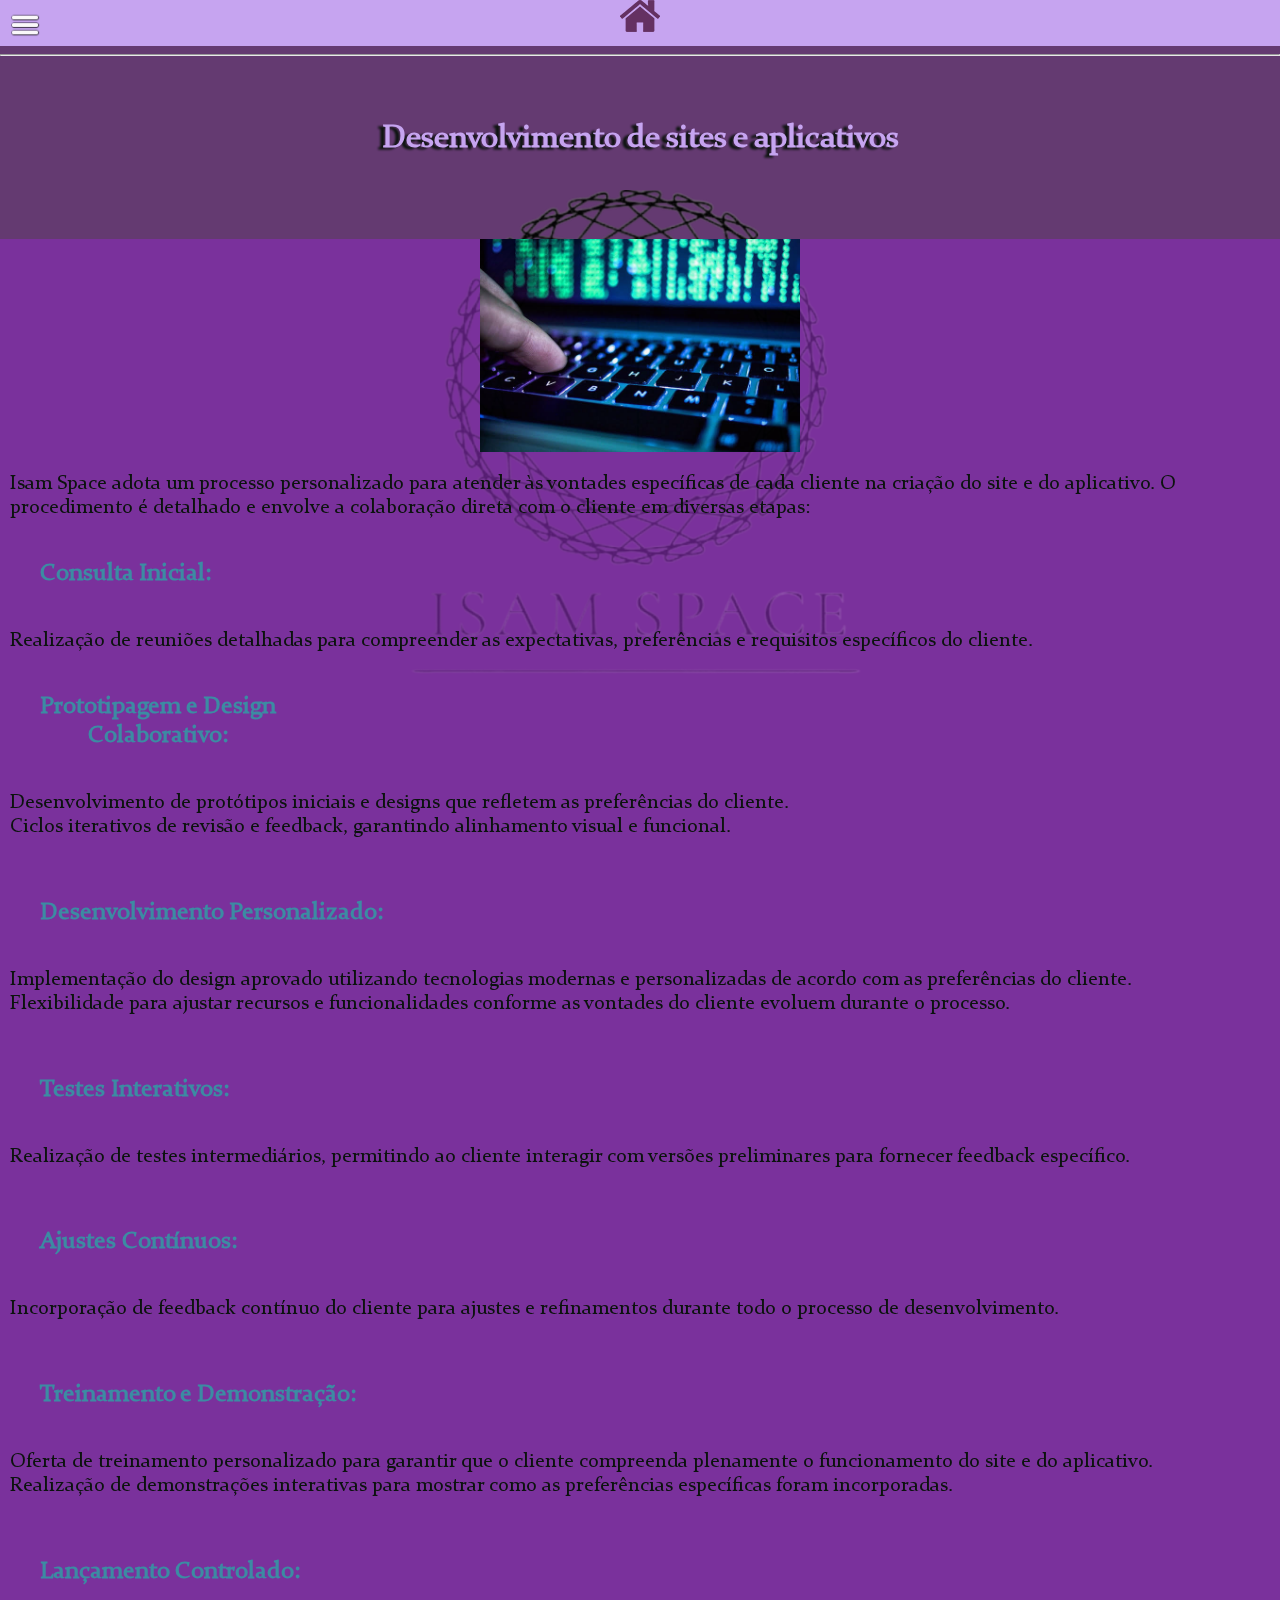
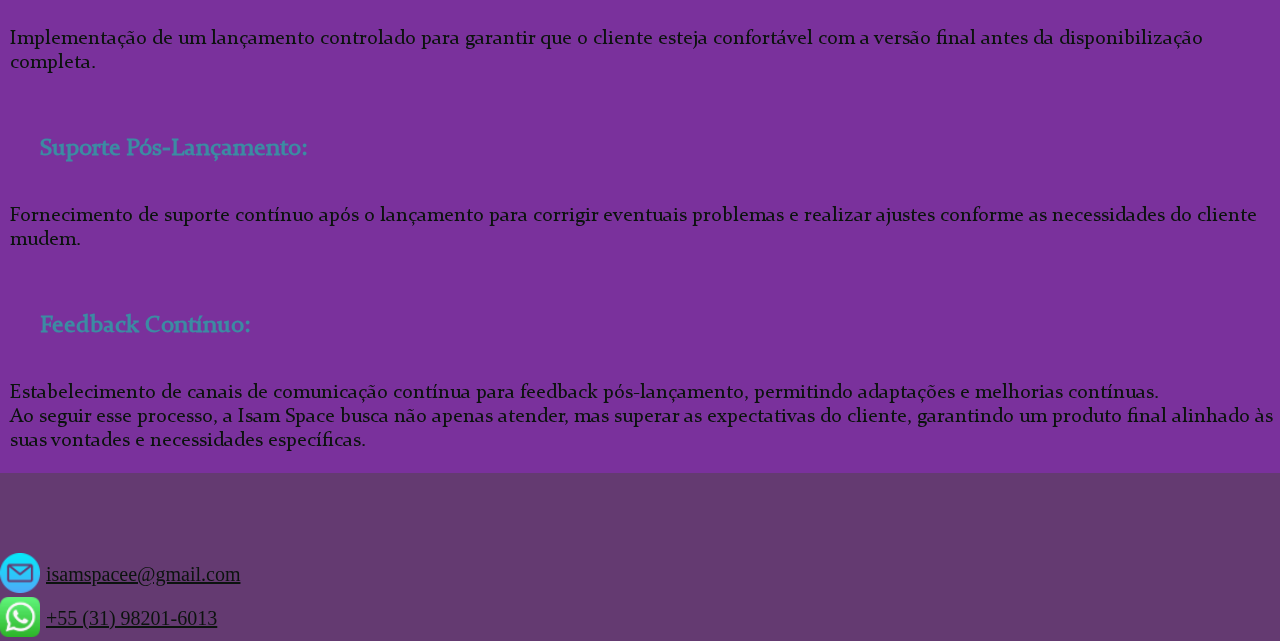
<file: Desenvolvimento_de_Sites_e_Aplicativos.html>
<!DOCTYPE html>
<html lang="pt-br">

<head>
  <link rel="stylesheet" href="Outras_Paginas.css">
  <meta charset="UTF-8">
  <meta name="viewport" content="width=device-width, initial-scale=1.0">
  <title>Desenvolvimento de sites e aplicativos</title>
  <link rel="shortcut icon" href="imgs/logotipo.png" type="image/x-icon">
</head>

<body>
  <Header>
    <div id="menu-toggle" onclick="toggleMenu()">
      <img src="imgs/menu.png" alt="Menu">
    </div>
    <a id="home" href="index.html"><img src="imgs/houseiconcasinhafodaaaa.png" alt="home"></a>
  </Header>
  <hr>
  <h1 class="sub_titulo">Desenvolvimento de sites e aplicativos</h1>
  <div id="conteudo">
    <img src="imgs/desenvolvimento_apps.jpg" class="img_lateral" alt="uma boa imagem">
    <div class="informacoes_texto">
      <p>
        Isam Space adota um processo personalizado para atender às vontades específicas de cada cliente na criação do
        site e do aplicativo. O procedimento é detalhado e envolve a colaboração direta com o cliente em diversas
        etapas:</p>
      
      <h2>Consulta Inicial:</h2>
      
      <p>Realização de reuniões detalhadas para compreender as expectativas, preferências e requisitos específicos do
        cliente.</p>
      <h2>Prototipagem e Design<br>Colaborativo:</h2>
      
      <p>Desenvolvimento de protótipos iniciais e designs que refletem as preferências do cliente.<br>
        Ciclos iterativos de revisão e feedback, garantindo alinhamento visual e funcional.</p><br>
      <h2>Desenvolvimento Personalizado:</h2>
      
      <p>Implementação do design aprovado utilizando tecnologias modernas e personalizadas de acordo com as preferências
        do cliente.<br>
        Flexibilidade para ajustar recursos e funcionalidades conforme as vontades do cliente evoluem durante o
        processo.</p><br>
      <h2>Testes Interativos:</h2>
      
      <p>Realização de testes intermediários, permitindo ao cliente interagir com versões preliminares para fornecer
        feedback específico.</p><br>
      <h2>Ajustes Contínuos:</h2>
      
      <p>Incorporação de feedback contínuo do cliente para ajustes e refinamentos durante todo o processo de
        desenvolvimento.</p><br>
      <h2>Treinamento e Demonstração:</h2>
      
      <p>Oferta de treinamento personalizado para garantir que o cliente compreenda plenamente o funcionamento do site e
        do aplicativo.<br>
        Realização de demonstrações interativas para mostrar como as preferências específicas foram incorporadas.</p>
      <br>
      <h2>Lançamento Controlado:</h2>
      
      <p>Implementação de um lançamento controlado para garantir que o cliente esteja confortável com a versão final
        antes da disponibilização completa.</p><br>
      <h2>Suporte Pós-Lançamento:</h2>
      
      <p>Fornecimento de suporte contínuo após o lançamento para corrigir eventuais problemas e realizar ajustes
        conforme as necessidades do cliente mudem.</p><br>
      <h2>Feedback Contínuo:</h2>
      
      <p>Estabelecimento de canais de comunicação contínua para feedback pós-lançamento, permitindo adaptações e
        melhorias contínuas.<br>
        Ao seguir esse processo, a Isam Space busca não apenas atender, mas superar as expectativas do cliente,
        garantindo um produto final alinhado às suas vontades e necessidades específicas.</p>
    </div>
  </div>
  <div id="menu">
    <div id="fechar-menu" onclick="fecharMenu()">
      <img src="imgs/fechar.png" alt="Fechar Menu">
    </div>
    <a href="Desenvolvimento_de_Sites_e_Aplicativos.html">Desenvolvimento de sites e aplicativos</a>
    <a href="Otimização_SEO.html">Otimização SEO</a>
    <a href="Gerenciamento_de_Mídias_Sociais.html">Gerenciamento de Mídias Sociais</a>
    <a href="Marketing_Digital.html">Marketing Digital</a>
  </div>
  <div id="contato-final">
    <a href="mailto:isamspacee@gmail.com">
      <div class="left felx"><img src="imgs/e-mail.png" alt="" class="left img-cont">
        <div class="left ne">isamspacee@gmail.com</div>
      </div>
    </a>
    <a href="https://wa.me/5531982016013">
      <div class="left felx"><img src="imgs/whats.png" alt="" class="left img-cont">
        <div class="left ne">+55 (31) 98201-6013</div>
      </div>
    </a>
  </div>
  <script src="Outras_Paginas.js"></script>
</body>

</html>
</file>
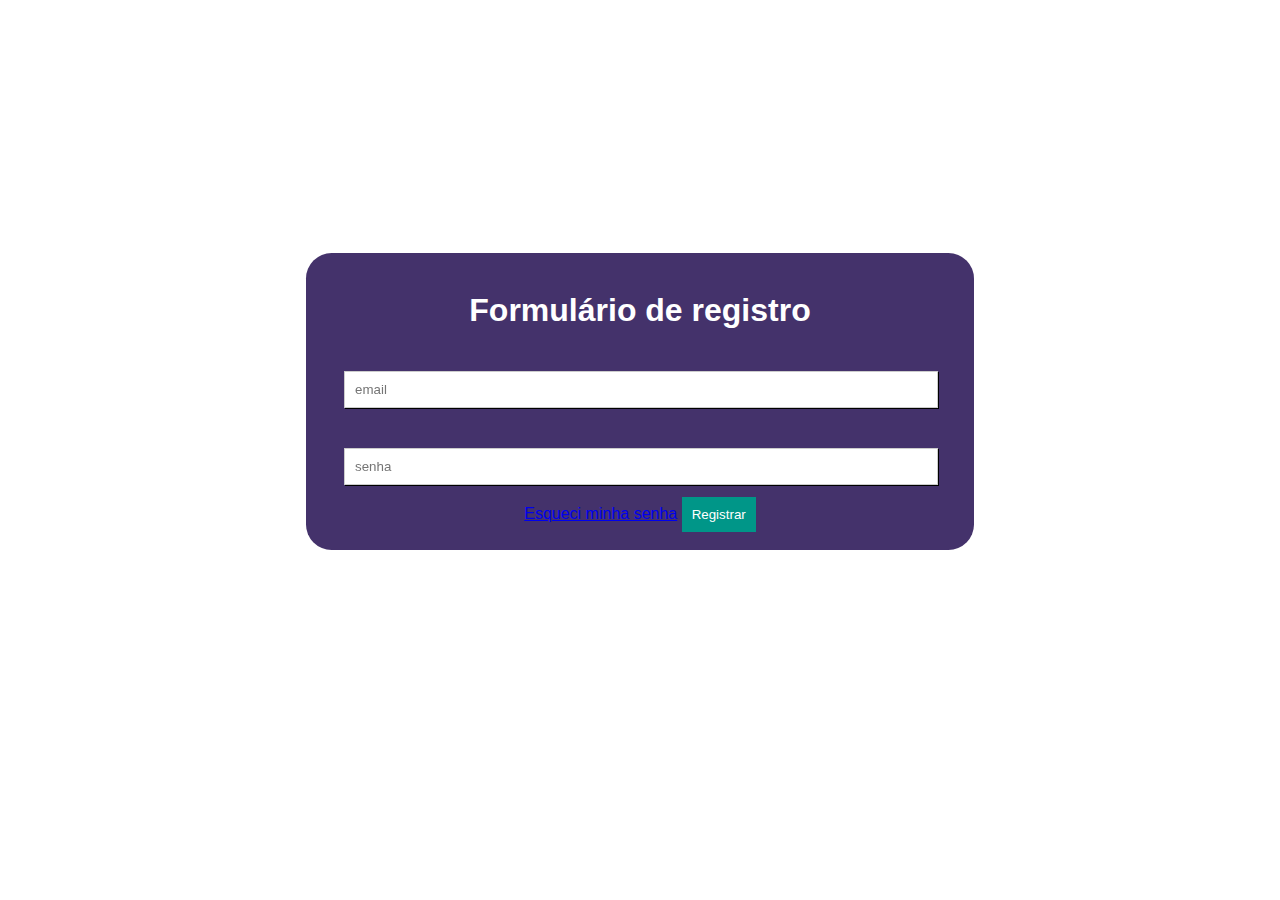
<file: Entrar.html>
<!DOCTYPE html>
<html lang="pt-br">

<head>
  <meta charset="UTF-8">
  <title>Formulário de registro</title>
  <link rel="stylesheet" href="Entrar.css" type="text/css">
</head>

<body>
  <form action="processar.php" method="post">
    <h1 id="texto">Formulário de registro</h1>
    
    <div class="input-field">
      <input placeholder="email" type="email" id="email" name="email">
    </div>
    <div class="input-field">
      <input placeholder="senha" type="password" id="senha" name="senha">
    </div>
    <a href="https://passwords.google.com/?hl=pt-BR&pli=1">Esqueci minha senha</a>
    <button type="submit">Registrar</button>
  </form>
</body>

</html>
</file>
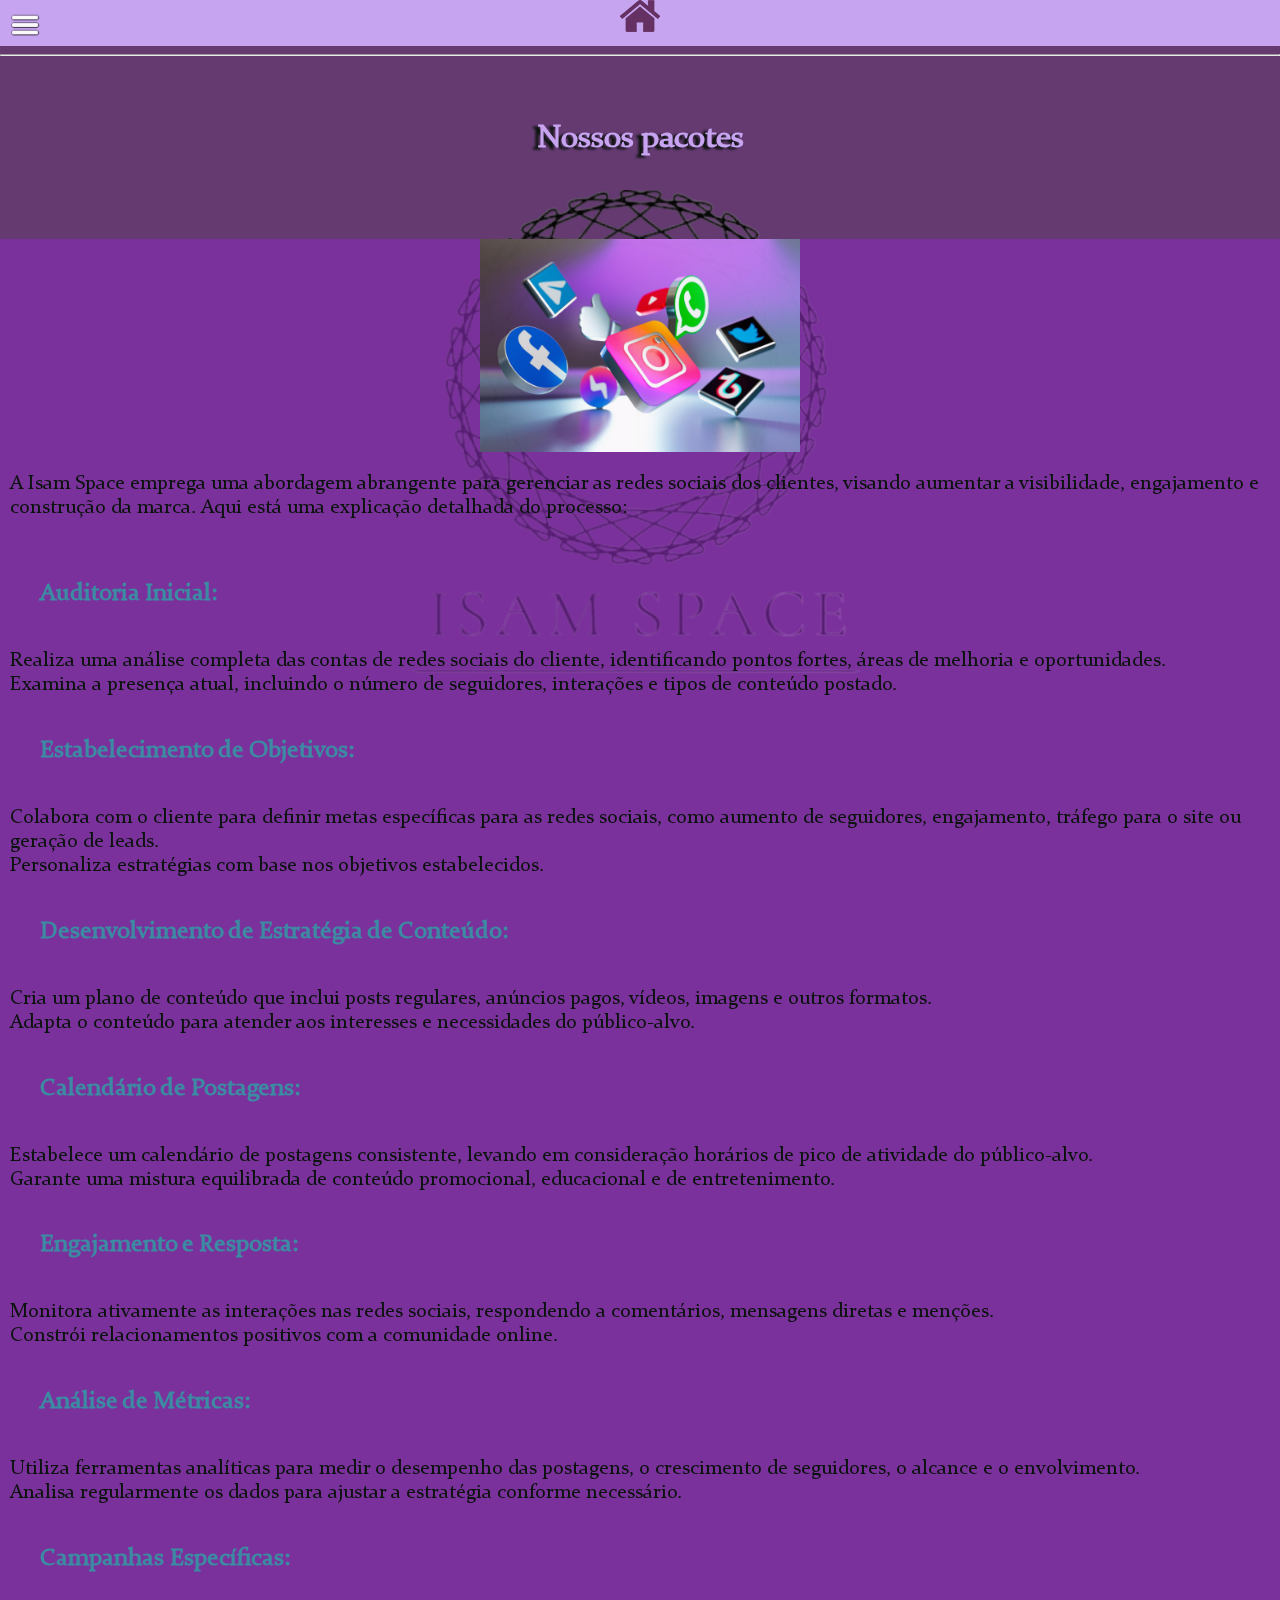
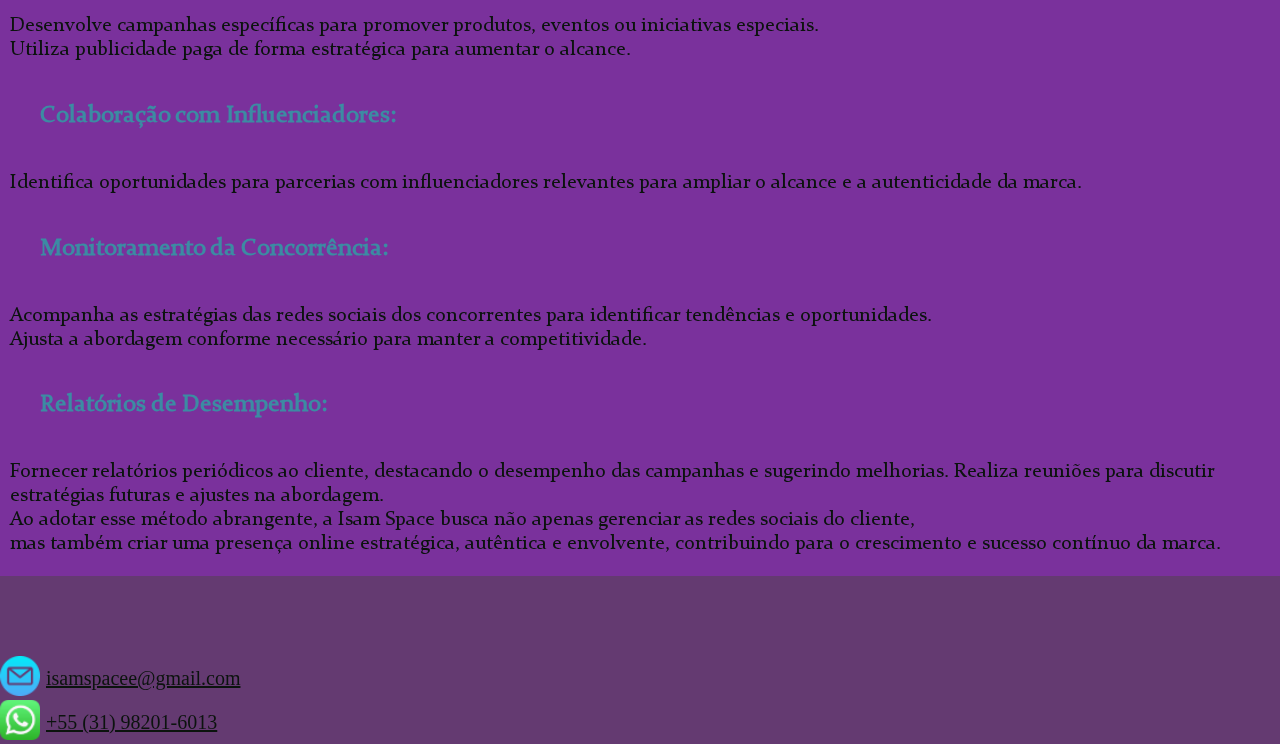
<file: Gerenciamento_de_Mídias_Sociais.html>
<!DOCTYPE html>
<html lang="pt-br">

<head>
  <link rel="stylesheet" href="Outras_Paginas.css">
  <meta charset="UTF-8">
  <meta name="viewport" content="width=device-width, initial-scale=1.0">
  <title>Gerenciamento de Mídias Sociais</title>
  <link rel="shortcut icon" href="imgs/logotipo.png" type="image/x-icon">
</head>

<body>
  <header>
    <div id="menu-toggle" onclick="toggleMenu()">
      <img src="imgs/menu.png" alt="Menu">
    </div>
    <a id="home" href="index.html"><img src="imgs/houseiconcasinhafodaaaa.png" alt="home"></a>
  </header>
  <hr>
  <h1 class="sub_titulo">Nossos pacotes</h1>
  <div id="conteudo">
    <img src="imgs/midias_sociais.jpg" class="img_lateral" alt="uma boa imagem">
    <div class="informacoes_texto">
      <p>
        A Isam Space emprega uma abordagem abrangente para gerenciar as redes sociais dos clientes, visando aumentar a
        visibilidade, engajamento e construção da marca. Aqui está uma explicação detalhada do processo:
      </p>
      <br />
      <h2>Auditoria Inicial:</h2>
      
      <p>Realiza uma análise completa das contas de redes sociais do cliente, identificando pontos fortes, áreas de
        melhoria e oportunidades.<br />
        Examina a presença atual, incluindo o número de seguidores, interações e tipos de conteúdo postado.</p>
      
      <h2>Estabelecimento de Objetivos:</h2>
      
      <p>Colabora com o cliente para definir metas específicas para as redes sociais, como aumento de seguidores,
        engajamento, tráfego para o site ou geração de leads.<br />
        Personaliza estratégias com base nos objetivos estabelecidos.</p>
      
      <h2>Desenvolvimento de Estratégia de Conteúdo:</h2>
      
      <p>Cria um plano de conteúdo que inclui posts regulares, anúncios pagos, vídeos, imagens e outros formatos.<br />
        Adapta o conteúdo para atender aos interesses e necessidades do público-alvo.</p>
      
      <h2>Calendário de Postagens:</h2>
      
      <p>Estabelece um calendário de postagens consistente, levando em consideração horários de pico de atividade do
        público-alvo.<br />
        Garante uma mistura equilibrada de conteúdo promocional, educacional e de entretenimento.</p>
      
      <h2>Engajamento e Resposta:</h2>
      
      <p>Monitora ativamente as interações nas redes sociais, respondendo a comentários, mensagens diretas e
        menções.<br />
        Constrói relacionamentos positivos com a comunidade online.</p>
      
      <h2>Análise de Métricas:</h2>
      
      <p>Utiliza ferramentas analíticas para medir o desempenho das postagens, o crescimento de seguidores, o alcance e
        o envolvimento.<br />
        Analisa regularmente os dados para ajustar a estratégia conforme necessário.</p>
      
      <h2>Campanhas Específicas:</h2>
      
      <p>Desenvolve campanhas específicas para promover produtos, eventos ou iniciativas especiais.<br />
        Utiliza publicidade paga de forma estratégica para aumentar o alcance.</p>
      
      <h2>Colaboração com Influenciadores:</h2>
      
      <p>Identifica oportunidades para parcerias com influenciadores relevantes para ampliar o alcance e a autenticidade
        da marca.</p>
      
      <h2>Monitoramento da Concorrência:</h2>
      
      <p>Acompanha as estratégias das redes sociais dos concorrentes para identificar tendências e oportunidades.<br />
        Ajusta a abordagem conforme necessário para manter a competitividade.</p>
      
      <h2>Relatórios de Desempenho:</h2>
      
      <p>
        Fornecer relatórios periódicos ao cliente, destacando o desempenho das campanhas e sugerindo melhorias.
        Realiza reuniões para discutir estratégias futuras e ajustes na abordagem.<br />
        Ao adotar esse método abrangente, a Isam Space busca não apenas gerenciar as redes sociais do cliente,<br />
        mas também criar uma presença online estratégica, autêntica e envolvente, contribuindo para o crescimento e
        sucesso contínuo da marca.
      </p>
    </div>
  </div>
  <div id="menu">
    <div id="fechar-menu" onclick="fecharMenu()">
      <img src="imgs/fechar.png" alt="Fechar Menu">
    </div>
    <a href="Desenvolvimento_de_Sites_e_Aplicativos.html">Desenvolvimento de sites e aplicativos</a>
    <a href="Otimização_SEO.html">Otimização SEO</a>
    <a href="Gerenciamento_de_Mídias_Sociais.html">Gerenciamento de Mídias Sociais</a>
    <a href="Marketing_Digital.html">Marketing Digital</a>
  </div>
  <div id="contato-final">
    <a href="mailto:isamspacee@gmail.com">
      <div class="left felx"><img src="imgs/e-mail.png" alt="" class="left img-cont">
        <div class="left ne">isamspacee@gmail.com</div>
      </div>
    </a>
    <a href="https://wa.me/5531982016013">
      <div class="left felx"><img src="imgs/whats.png" alt="" class="left img-cont">
        <div class="left ne">+55 (31) 98201-6013</div>
      </div>
    </a>
  </div>
  <script src="Outras_Paginas.js"></script>
</body>

</html>
</file>
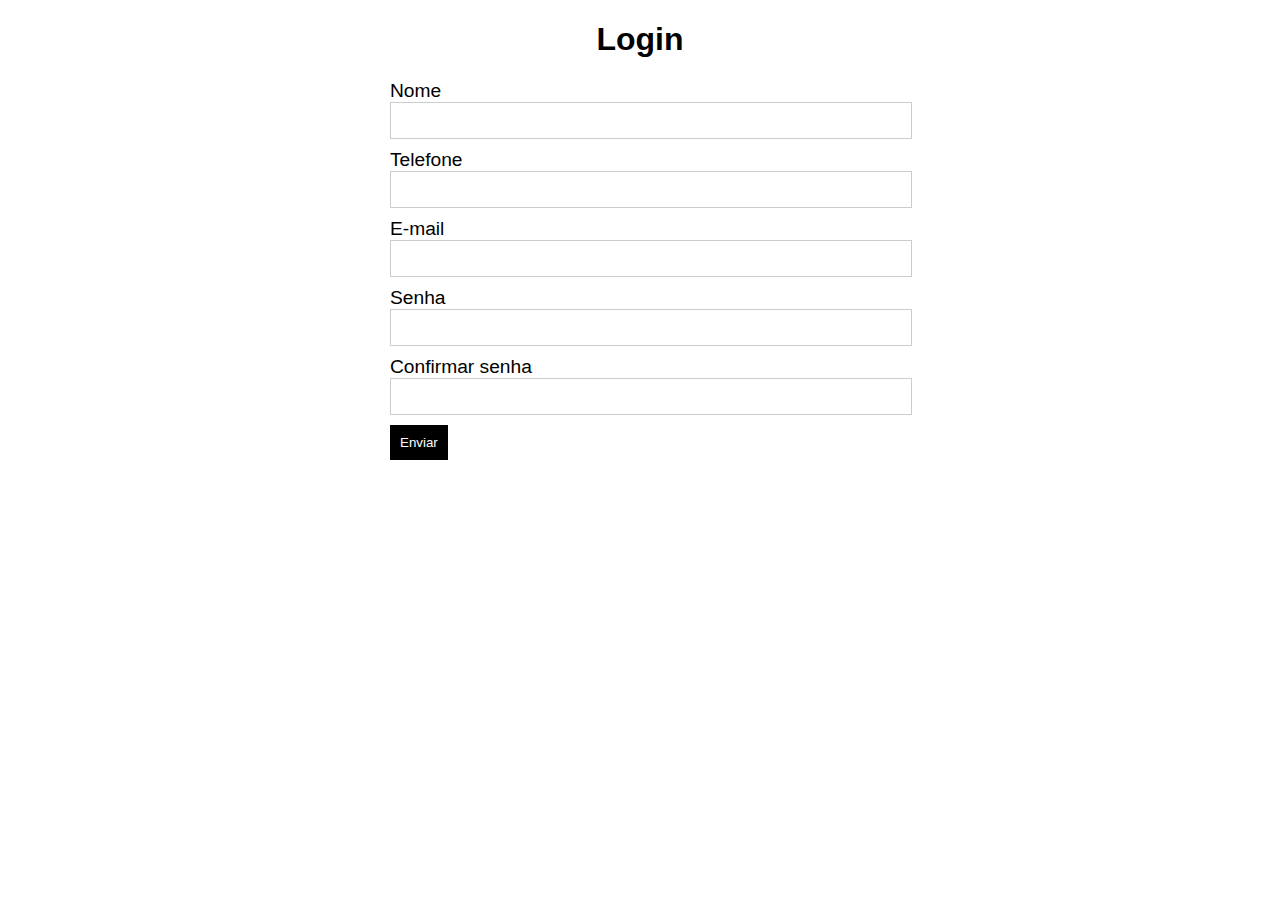
<file: login.html>
<!DOCTYPE html>
<html lang="pt-br">

<head>
  <meta charset="UTF-8">
  <title>Página de Login</title>
  <link rel="stylesheet" href="login.css" type="text/css">
</head>

<body>
  <form action="login.php" method="post">
    <h1>Login</h1>
    <div class="field">
      <label for="nome">Nome</label>
      <input type="text" name="nome" id="nome">
    </div>
    <div class="field">
      <label for="telefone">Telefone</label>
      <input type="text" name="telefone" id="telefone">
    </div>
    <div class="field">
      <label for="email">E-mail</label>
      <input type="email" name="email" id="email">
    </div>
    <div class="field">
      <label for="senha">Senha</label>
      <input type="password" name="senha" id="senha">
    </div>
    <div class="field">
      <label for="confirmar-senha">Confirmar senha</label>
      <input type="password" name="confirmar-senha" id="confirmar-senha">
    </div>
    <button type="submit">Enviar</button>
  </form>
</body>

</html>
</file>
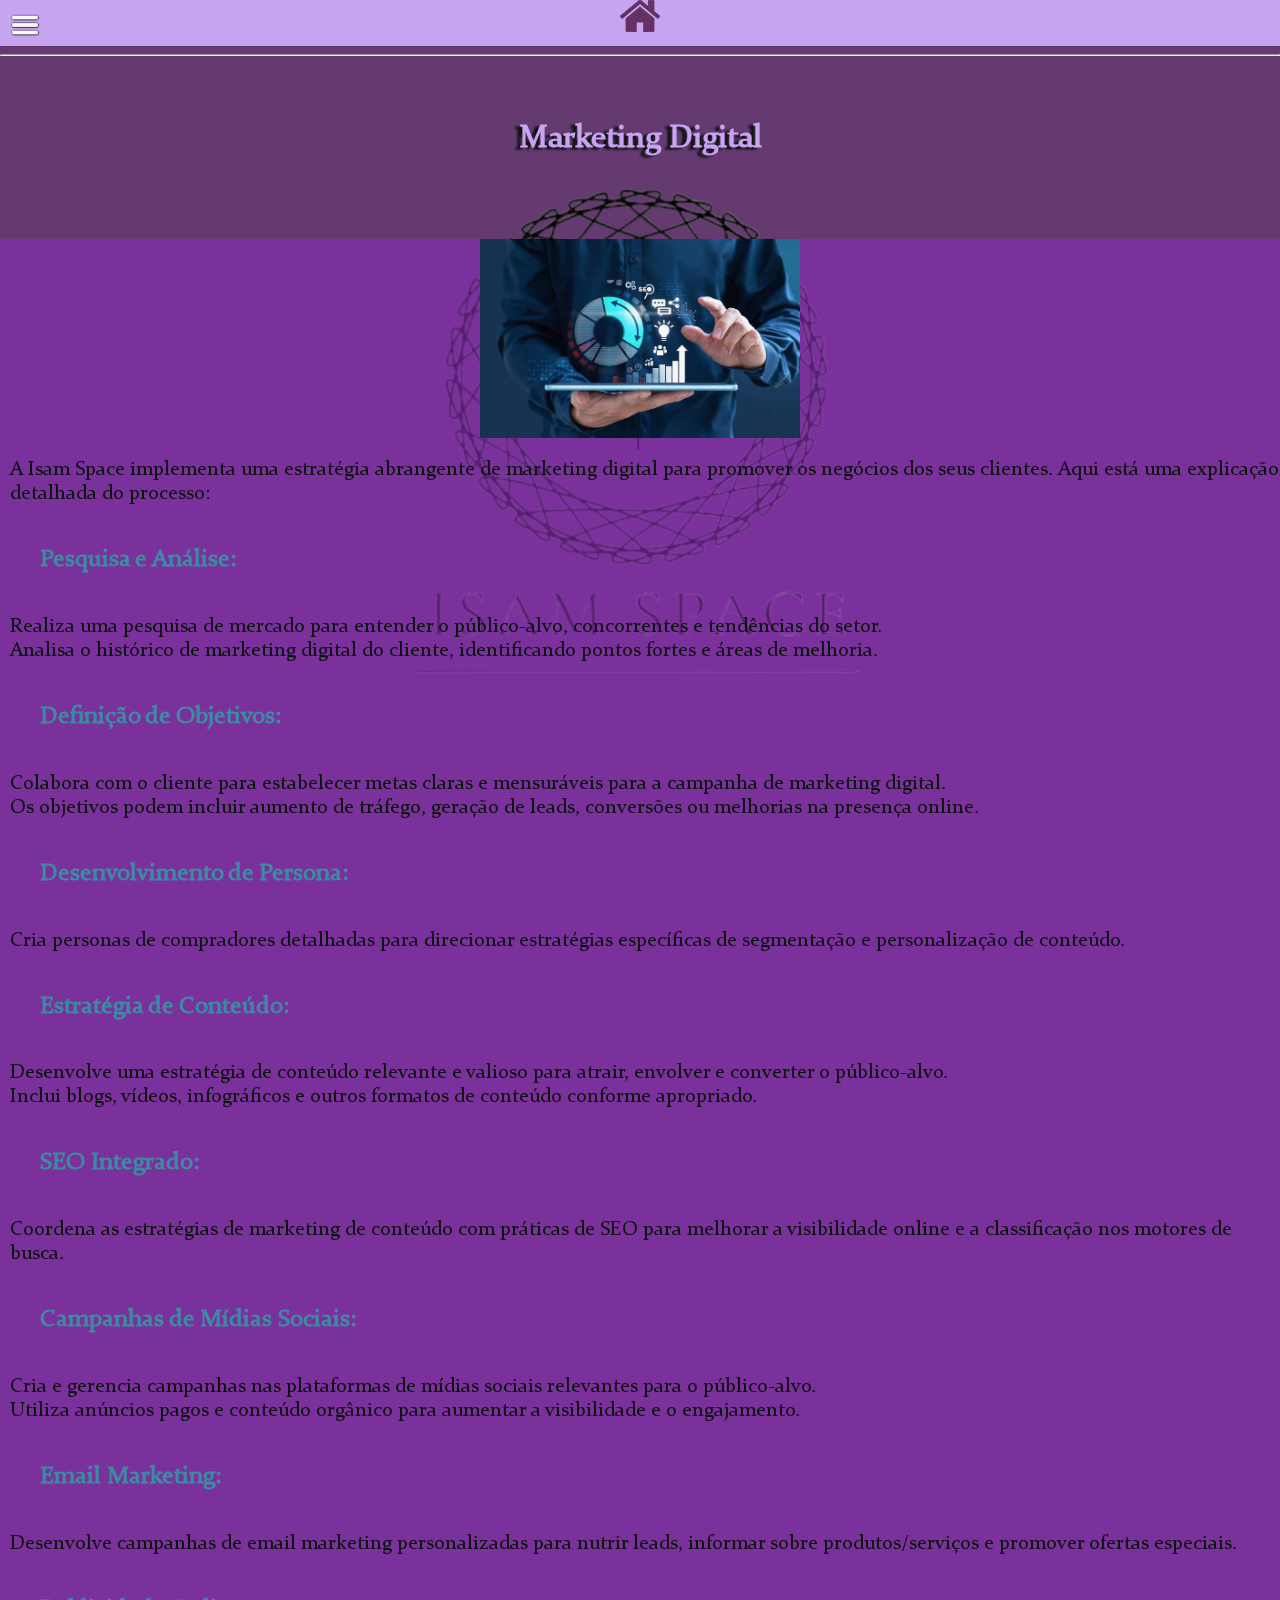
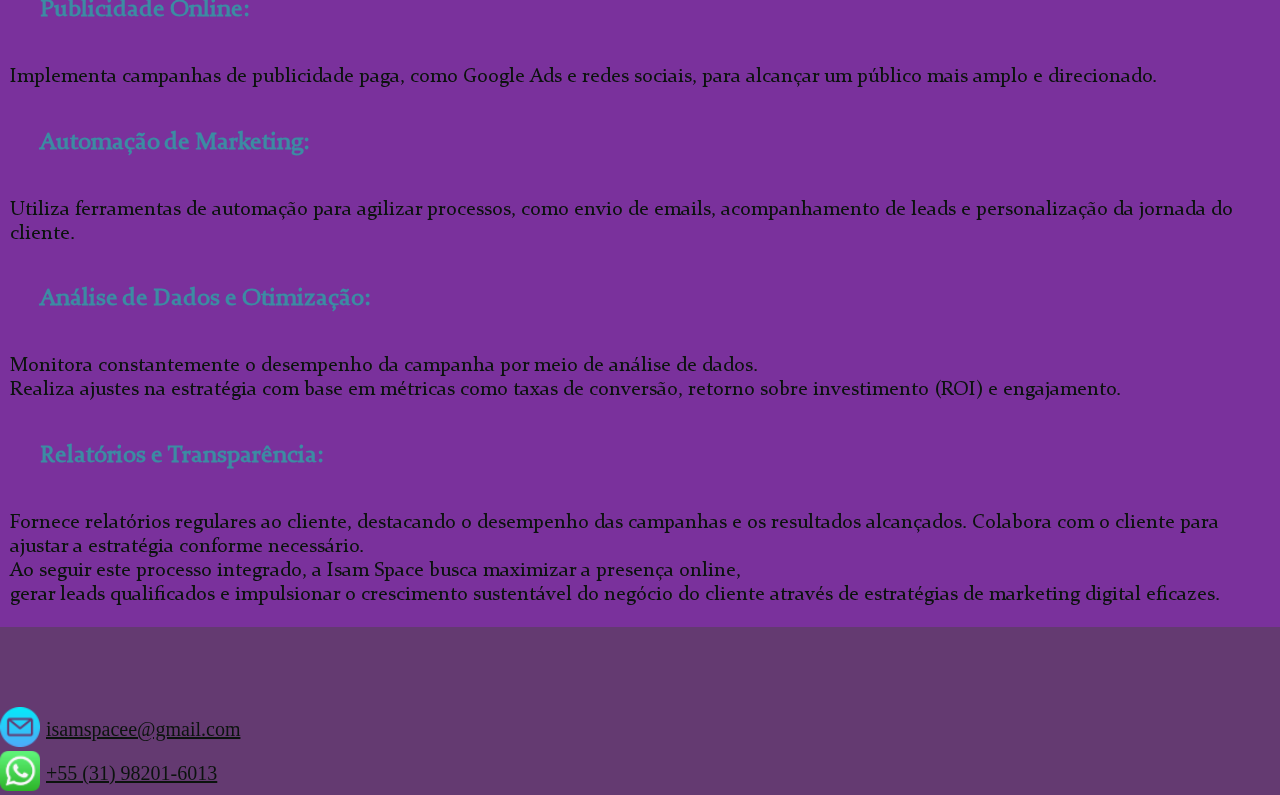
<file: Marketing_Digital.html>
<!DOCTYPE html>
<html lang="pt-br">
<head>
    <link rel="stylesheet" href="Outras_Paginas.css">
    <meta charset="UTF-8">
    <meta name="viewport" content="width=device-width, initial-scale=1.0">
    <title>Marketing Digital</title>
    <link rel="shortcut icon" href="imgs/logotipo.png" type="image/x-icon">
</head>
<body>
    <header> 
        <div id="menu-toggle" onclick="toggleMenu()">
            <img src="imgs/menu.png" alt="Menu">
        </div>
    <a  id="home" href="index.html"><img src="imgs/houseiconcasinhafodaaaa.png" alt="home"></a>
    </header><hr>
    <h1 class="sub_titulo">Marketing Digital</h1>
    <div id="conteudo">
        <img src="imgs/marketing.jpg" class="img_lateral" alt="uma boa imagem">
        <div class="informacoes_texto">
        <p>
            A Isam Space implementa uma estratégia abrangente de marketing digital para promover os negócios dos seus clientes. Aqui está uma explicação detalhada do processo:
        </p>

<h2>Pesquisa e Análise:</h2>

<p>Realiza uma pesquisa de mercado para entender o público-alvo, concorrentes e tendências do setor.<br/>
Analisa o histórico de marketing digital do cliente, identificando pontos fortes e áreas de melhoria.</p>

<h2>Definição de Objetivos:</h2>

<p>Colabora com o cliente para estabelecer metas claras e mensuráveis para a campanha de marketing digital.<br/>
Os objetivos podem incluir aumento de tráfego, geração de leads, conversões ou melhorias na presença online.</p>

<h2>Desenvolvimento de Persona:</h2>

<p>Cria personas de compradores detalhadas para direcionar estratégias específicas de segmentação e personalização de conteúdo.</p>

<h2>Estratégia de Conteúdo:</h2>

<p>Desenvolve uma estratégia de conteúdo relevante e valioso para atrair, envolver e converter o público-alvo.<br/>
Inclui blogs, vídeos, infográficos e outros formatos de conteúdo conforme apropriado.</p>

<h2>SEO Integrado:</h2>

<p>Coordena as estratégias de marketing de conteúdo com práticas de SEO para melhorar a visibilidade online e a classificação nos motores de busca.</p>

<h2>Campanhas de Mídias Sociais:</h2>

<p>Cria e gerencia campanhas nas plataformas de mídias sociais relevantes para o público-alvo.<br/>
Utiliza anúncios pagos e conteúdo orgânico para aumentar a visibilidade e o engajamento.</p>

<h2>Email Marketing:</h2>

<p>Desenvolve campanhas de email marketing personalizadas para nutrir leads, informar sobre produtos/serviços e promover ofertas especiais.</p>

<h2>Publicidade Online:</h2>

<p>Implementa campanhas de publicidade paga, como Google Ads e redes sociais, para alcançar um público mais amplo e direcionado.</p>

<h2>Automação de Marketing:</h2>

<p>Utiliza ferramentas de automação para agilizar processos, como envio de emails, acompanhamento de leads e personalização da jornada do cliente.</p>

<h2>Análise de Dados e Otimização:</h2>

<p>Monitora constantemente o desempenho da campanha por meio de análise de dados.<br/>
Realiza ajustes na estratégia com base em métricas como taxas de conversão, retorno sobre investimento (ROI) e engajamento.</p>

<h2>Relatórios e Transparência:</h2>

<p>Fornece relatórios regulares ao cliente, destacando o desempenho das campanhas e os resultados alcançados.
Colabora com o cliente para ajustar a estratégia conforme necessário.<br/>
Ao seguir este processo integrado, a Isam Space busca maximizar a presença online,<br/>
gerar leads qualificados e impulsionar o crescimento sustentável do negócio do cliente através de estratégias de marketing digital eficazes.</p>
        </div>
    </div>
    <div id="menu">
        <div id="fechar-menu" onclick="fecharMenu()">
            <img src="imgs/fechar.png" alt="Fechar Menu">
        </div>
        <a href="Desenvolvimento_de_Sites_e_Aplicativos.html">Desenvolvimento de sites e aplicativos</a>
        <a href="Otimização_SEO.html">Otimização SEO</a>
        <a href="Gerenciamento_de_Mídias_Sociais.html">Gerenciamento de Mídias Sociais</a>
        <a href="Marketing_Digital.html">Marketing Digital</a>
    </div>
    <div id="contato-final">
        <a href="mailto:isamspacee@gmail.com"><div class="left felx"><img src="imgs/e-mail.png" alt="" class="left img-cont"><div class="left ne">isamspacee@gmail.com</div></div></a>
        <a href="https://wa.me/5531982016013"><div class="left felx"><img src="imgs/whats.png" alt="" class="left img-cont"><div class="left ne">+55 (31) 98201-6013</div></div></a>
    </div>
    <script src="Outras_Paginas.js"></script>
</body>
</html>
</file>
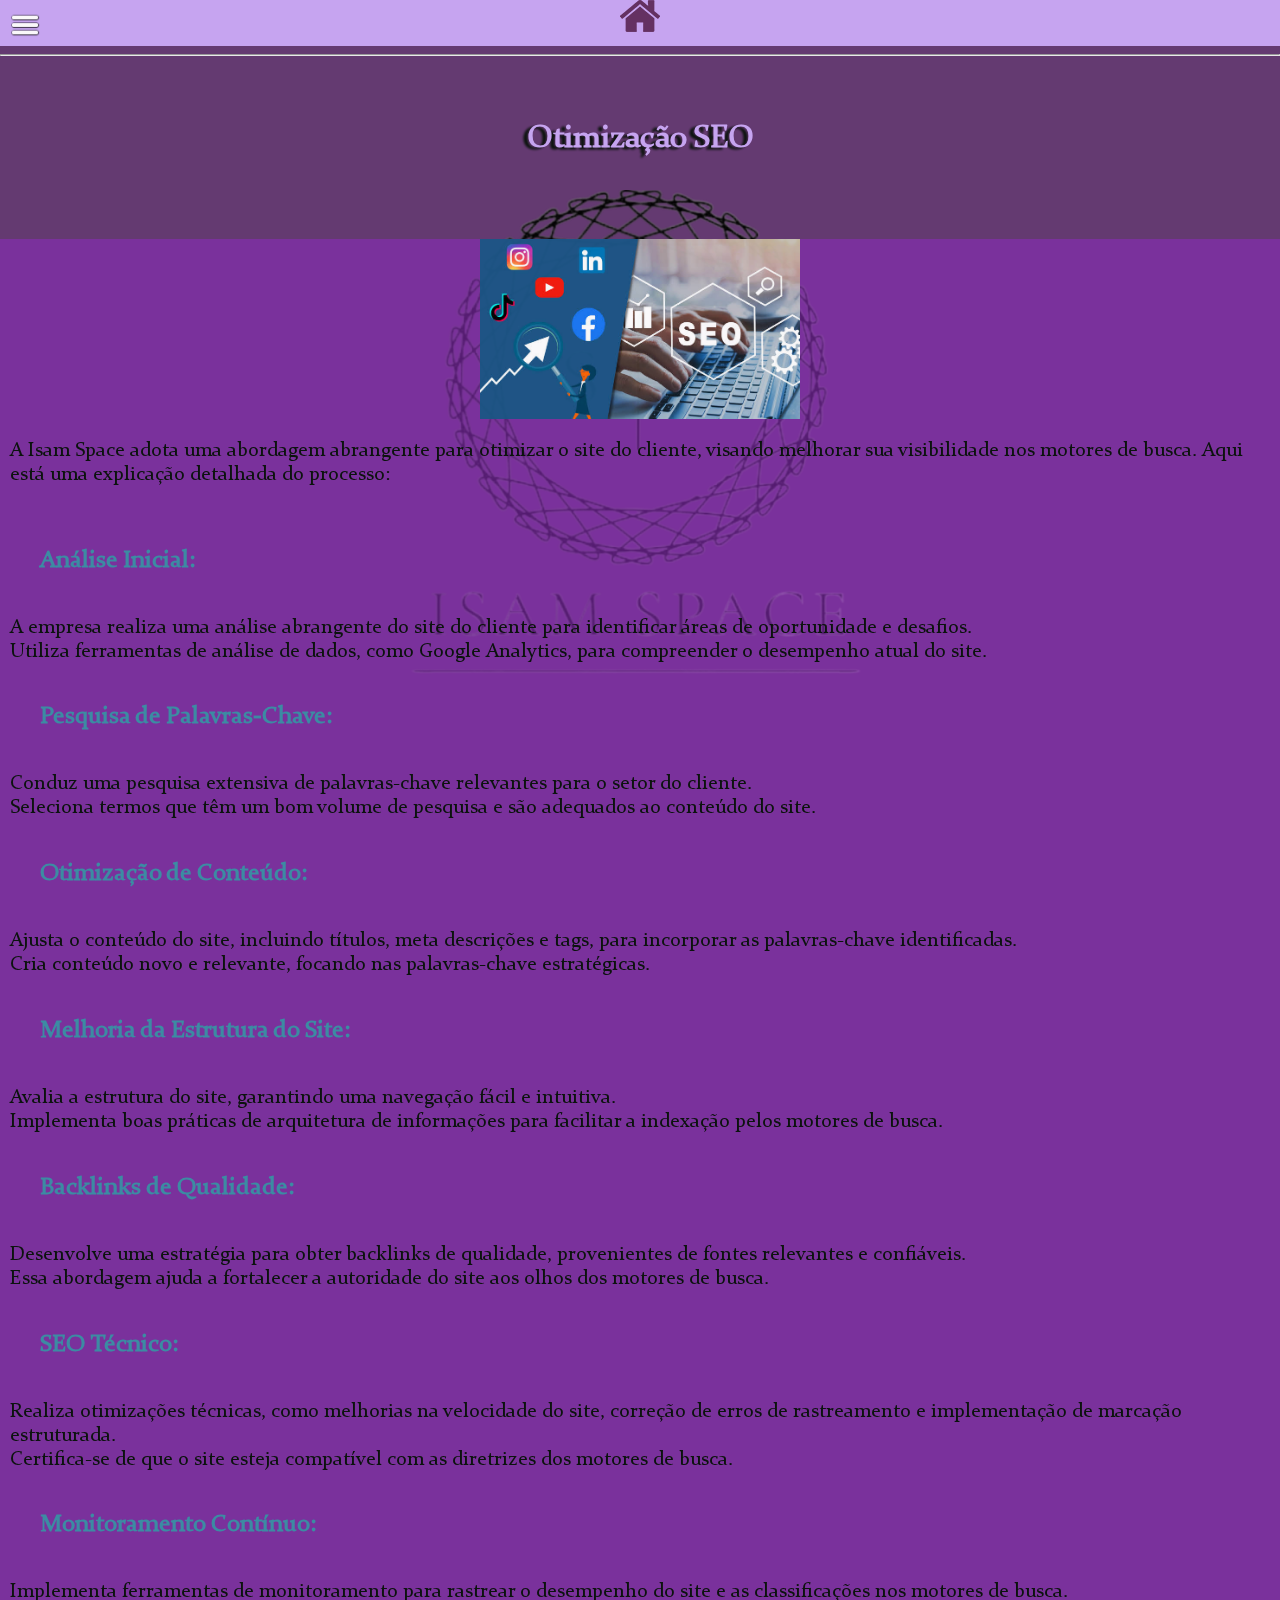
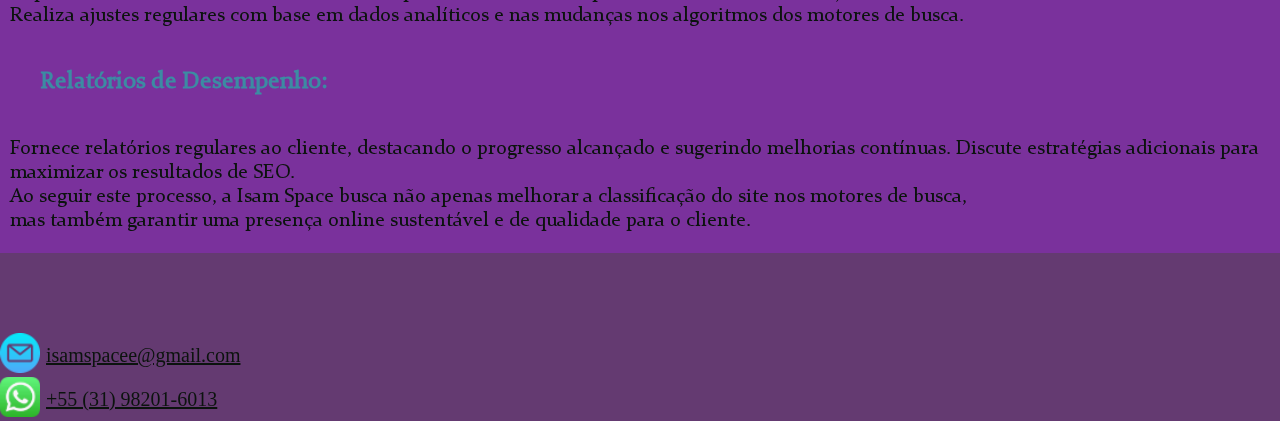
<file: Otimização_SEO.html>
<!DOCTYPE html>
<html lang="pt-br">

<head>
  <link rel="stylesheet" href="Outras_Paginas.css">
  <meta charset="UTF-8">
  <meta name="viewport" content="width=device-width, initial-scale=1.0">
  <title>Otimização SEO</title>
  <link rel="shortcut icon" href="imgs/logotipo.png" type="image/x-icon">
</head>

<body>
  <header>
    <div id="menu-toggle" onclick="toggleMenu()">
      <img src="imgs/menu.png" alt="Menu">
    </div>
    <a id="home" href="index.html"><img src="imgs/houseiconcasinhafodaaaa.png" alt="home"></a>
  </header>
  <hr>
  <h1 class="sub_titulo">Otimização SEO</h1>
  <div id="conteudo">
    <img src="imgs/seo.jpg" class="img_lateral" alt="uma boa imagem">
    <div class="informacoes_texto">
      <p>
        A Isam Space adota uma abordagem abrangente para otimizar o site do cliente, visando melhorar sua visibilidade
        nos motores de busca. Aqui está uma explicação detalhada do processo:
      </p>
      <br />
      <h2>Análise Inicial:</h2>
      
      <p>A empresa realiza uma análise abrangente do site do cliente para identificar áreas de oportunidade e
        desafios.<br />
        Utiliza ferramentas de análise de dados, como Google Analytics, para compreender o desempenho atual do site.</p>
      
      <h2>Pesquisa de Palavras-Chave:</h2>
      
      <p>Conduz uma pesquisa extensiva de palavras-chave relevantes para o setor do cliente.<br />
        Seleciona termos que têm um bom volume de pesquisa e são adequados ao conteúdo do site.</p>
      
      <h2>Otimização de Conteúdo:</h2>
      
      <p>Ajusta o conteúdo do site, incluindo títulos, meta descrições e tags, para incorporar as palavras-chave
        identificadas.<br />
        Cria conteúdo novo e relevante, focando nas palavras-chave estratégicas.</p>
      
      <h2>Melhoria da Estrutura do Site:</h2>
      
      <p>Avalia a estrutura do site, garantindo uma navegação fácil e intuitiva.<br />
        Implementa boas práticas de arquitetura de informações para facilitar a indexação pelos motores de busca.</p>
      
      <h2>Backlinks de Qualidade:</h2>
      
      <p>Desenvolve uma estratégia para obter backlinks de qualidade, provenientes de fontes relevantes e
        confiáveis.<br />
        Essa abordagem ajuda a fortalecer a autoridade do site aos olhos dos motores de busca.</p>
      
      <h2>SEO Técnico:</h2>
      
      <p>Realiza otimizações técnicas, como melhorias na velocidade do site, correção de erros de rastreamento e
        implementação de marcação estruturada.<br />
        Certifica-se de que o site esteja compatível com as diretrizes dos motores de busca.</p>
      
      <h2>Monitoramento Contínuo:</h2>
      
      <p>Implementa ferramentas de monitoramento para rastrear o desempenho do site e as classificações nos motores de
        busca.<br />
        Realiza ajustes regulares com base em dados analíticos e nas mudanças nos algoritmos dos motores de busca.</p>
      
      <h2>Relatórios de Desempenho:</h2>
      
      <p>Fornece relatórios regulares ao cliente, destacando o progresso alcançado e sugerindo melhorias contínuas.
        Discute estratégias adicionais para maximizar os resultados de SEO.<br />
        Ao seguir este processo, a Isam Space busca não apenas melhorar a classificação do site nos motores de
        busca,<br />
        mas também garantir uma presença online sustentável e de qualidade para o cliente.</p>
      
    </div>
  </div>
  <div id="menu">
    <div id="fechar-menu" onclick="fecharMenu()">
      <img src="imgs/fechar.png" alt="Fechar Menu">
    </div>
    <a href="Desenvolvimento_de_Sites_e_Aplicativos.html">Desenvolvimento de sites e aplicativos</a>
    <a href="Otimização_SEO.html">Otimização SEO</a>
    <a href="Gerenciamento_de_Mídias_Sociais.html">Gerenciamento de Mídias Sociais</a>
    <a href="Marketing_Digital.html">Marketing Digital</a>
  </div>
  <div id="contato-final">
    <a href="mailto:isamspacee@gmail.com">
      <div class="left felx"><img src="imgs/e-mail.png" alt="" class="left img-cont">
        <div class="left ne">isamspacee@gmail.com</div>
      </div>
    </a>
    <a href="https://wa.me/5531982016013">
      <div class="left felx"><img src="imgs/whats.png" alt="" class="left img-cont">
        <div class="left ne">+55 (31) 98201-6013</div>
      </div>
    </a>
  </div>
  <script src="Outras_Paginas.js"></script>
</body>

</html>
</file>
<file: Outras_Paginas.css>
@font-face {
 font-family: 'Constantia';
 src: url('constantia/constan.ttf') format('truetype');
 /* Adicione outros formatos, se disponíveis */
}
*{
  text-align: center;
  color: #09120b;
  font-family: 'Constantia', sans-serif;
}
body {
  margin: 0;
  padding: 0;
  background-image: url('imgs/logotipo.png');
  background-size: 40%; /* Pode ajustar esse valor conforme necessário */
  background-position: center; /* Centraliza a imagem no corpo */
  background-attachment: fixed; /* Fixa a imagem no plano de fundo para que não role com a página */
  background-repeat: no-repeat; /* Evita a repetição da imagem */
  opacity: 0.97; /* Adiciona opacidade à própria imagem */
  background-color: #643a71;
  overflow-x: hidden; /* Para ocultar a rolagem horizontal se necessário */
}
header{
  background-color: #caa8f5;
  padding-bottom: 0.5em;
}
#home{
  height: 40px;
  width: 40px;
}
#conteudo{
 margin-top: 5em;
 margin-bottom: 5em;
 display: flex;
 flex-direction: column;
 background: #892cb7a2;
}
h2{
  color: #3B8EA5;
  margin-left: 40px;
  display: flex;
  flex-wrap: wrap;
}
p{
  text-align: left;
  color: #09120b;
  min-width: 50%;
 display: flex;
 margin-left: 10px;
 font-size: 15pt;
}
h1{
  margin-top: 2em;
}
.img_lateral{
  max-width: 20em;
  max-height: 13.33em;
  margin-left: auto;
  margin-right: auto;
}
@media only screen and (max-width: 767px) {
  p{
    color: #09120b;
  }
  .img_lateral{
    margin-right: auto;
    margin-left: auto;
    padding-bottom: 1em;
  }
}
#contato-final{
  text-align: left;
  margin-left: 0;
  padding-left: 0;
}
.felx{
  display: flex;
  flex-direction: row;
}
.left{
  text-align: left;
}
.ne{
  font-size: 15pt;
  margin-top: auto;
  margin-bottom: auto;
  font-family:'Times New Roman', Times, serif;
  font-weight:lighter;
}
.img-cont{
  width: 2.5em;
  margin-right: 6px;
  margin-bottom: 4px;
}
.informacoes_texto{
  display: flex;
  flex-direction: column;
}
.sub_titulo{
  color: #caa8f5;
 filter: drop-shadow(-5px 2px 1px #09120b);
}
#menu-toggle {
  position: absolute;
  top: 10px;
  left: 10px;
  cursor: pointer;
}

#menu-toggle img {
  width: 30px; /* Ajuste conforme necessário */
}

#menu {
  display: none;
  position: fixed;
  left: 0;
  top: 0;
  width: 250px;
  height: 100%;
  background-color: #643a71;
  padding-top: 60px;
  color: #09120b;
  border: 0.5px solid #69ddff;
}

#fechar-menu {
  position: absolute;
  top: 10px;
  right: 10px;
  cursor: pointer;
}

#fechar-menu img {
  width: 20px; /* Ajuste conforme necessário */
}

#menu a {
  padding: 15px;
  text-decoration: none;
  color: #09120b;
  display: block;
}
#menu a:hover{
  background-color: #c047de66;
  color: #09120b;
  font-size: 13pt;
}
</file>
<file: Entrar.css>
body {
    font-family: sans-serif;
    color: white;
  }
  
  texto{
    filter: drop-shadow(1.5px 0.5px 10px black);
  }
  form {
    width: 50%;
    margin: 20% auto;
    background: #44326b;
    text-align: center;
    border-radius: 2vw;
    padding: 2vh;
  }
  
  .input-field {
    padding: 20px;
    margin-right: 20px;
    filter: drop-shadow(1px 1.5px black);
  }
  
  label {
    font-weight: bold;
    width: 50%;
  }
  
  input {
    width: 100%;
    padding: 10px;
    border: 1px solid #ccc;
  }
  
  button {
    background-color: #009688;
    color: white;
    padding: 10px;
    border: none;
    cursor: pointer;
    margin-top: -20px;
  }
</file>
<file: login.css>
body {
    background-color: #ffffff;
    font-family: sans-serif;
  }
  
  h1 {
    text-align: center;
    font-size: 2em;
  }
  
  form {
    width: 500px;
    margin: 0 auto;
  }
  
  .field {
    margin-bottom: 10px;
  }
  
  label {
    font-size: 1.2em;
  }
  
  input {
    width: 100%;
    padding: 10px;
    border: 1px solid #ccc;
  }
  
  button {
    background-color: #000;
    color: #fff;
    padding: 10px;
    border: none;
    cursor: pointer;
  }
</file>
